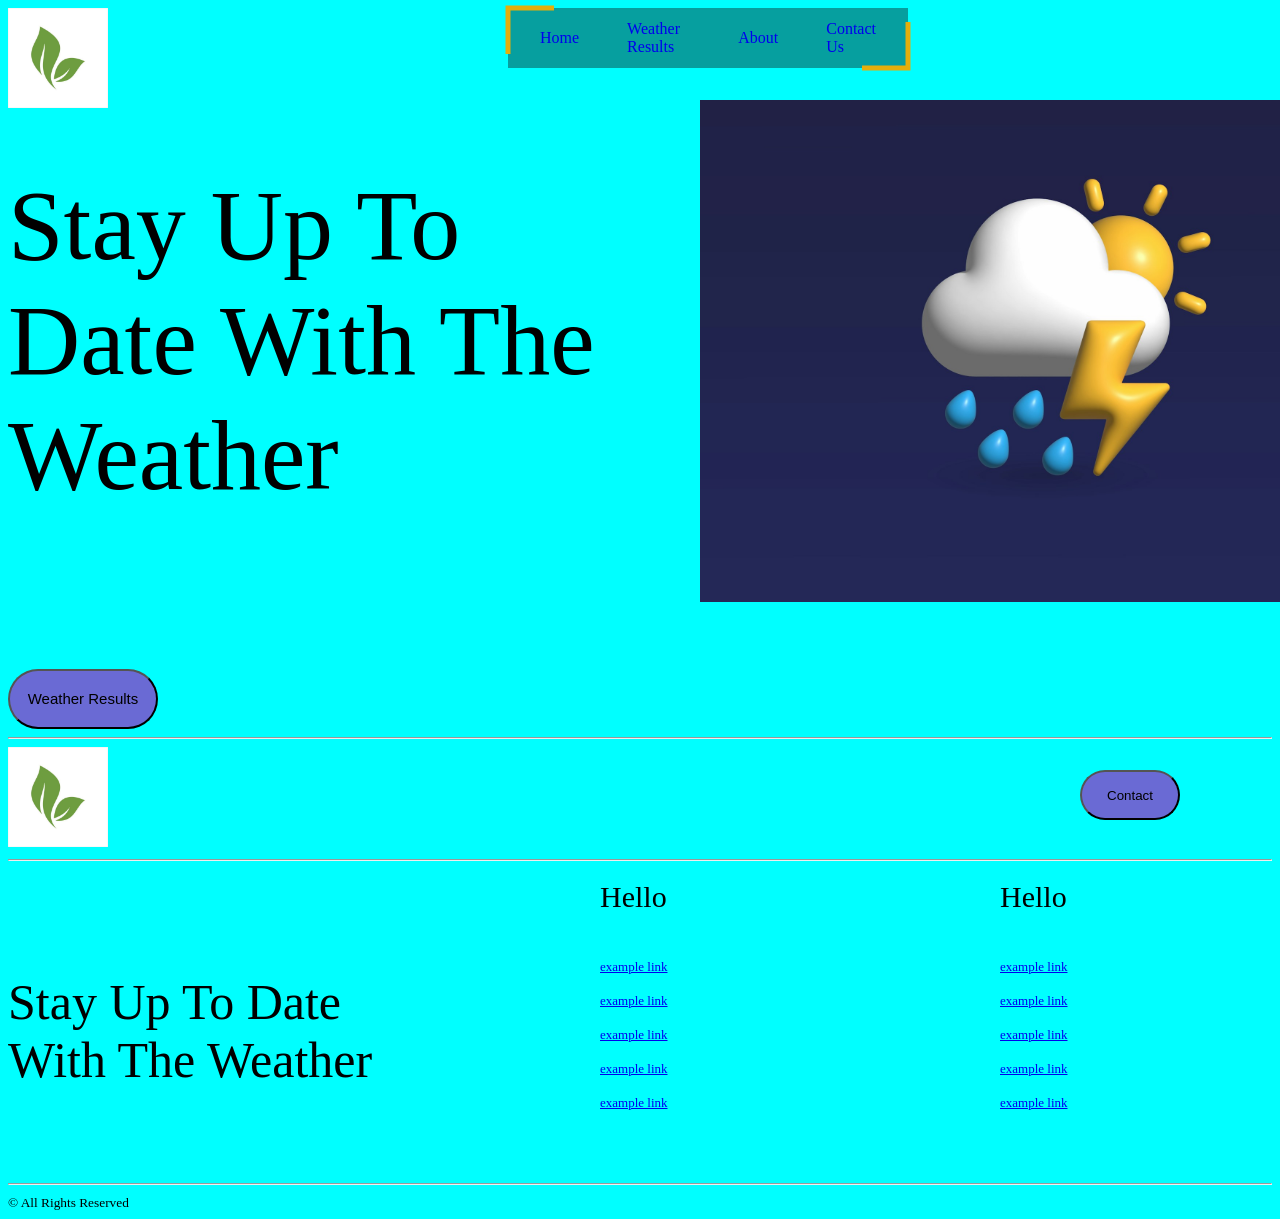
<file: Index.html>
<!doctype html>
<html lang="en">
  <head>
    <meta charset="UTF-8" />
    <meta name="viewport" content="width=device-width, initial-scale=1.0" />
    <title>Homepage</title>
    <link rel="stylesheet" href="home.css" />
  </head>
  <body>
    <div id="background">
        <section>
            <header>
                <div class="logo">
                    <img src="logo.webp" alt="logo" width="100px" />
                </div>
                <!-- From Uiverse.io by gohar_7145 -->
                <div class="nav">
                <div class="container">
                    <div class="btn"><a style="text-decoration: none;" href="Index.html">Home</a></div>
                    <div class="btn"><a style="text-decoration: none;" href="Weather Results page.html">Weather Results</a></div>
                    <div class="btn"><a style="text-decoration: none;" href="About page.html">About</a></div>
                    <div class="btn"><a style="text-decoration: none;" href="Contact us page.html">Contact Us</a></div>
                    <svg
                    xmlns="http://www.w3.org/2000/svg"
                    viewBox="0 0 400 60"
                    height="60"
                    width="400"
                    overflow="visible"
                    class="outline"
                    >
                    <rect
                        stroke-width="5"
                        fill="transparent"
                        height="60"
                        width="400"
                        y="0"
                        x="0"
                        pathLength="100"
                        class="rect"
                    ></rect>
                    </svg>
                </div>
                </div>
            </header>
        </section>
    </div>

    <section id="container_hero">
        <div class="hero">
            <p>
                Stay Up To Date With The Weather
            </p>
            <button id="weather_results">
                Weather Results
            </button>
        </div>
        <div class="main_img">
            <img src="main-weather.jpg" alt="main_logo" width="700">
        </div>
    </section>

    <footer>
        <section id="footer">
            <hr>
            <div class="footer_logo">
                <img src="logo.webp" width="100px" alt="logo">
                <button class="Contact">Contact</button>
            </div>
            <hr><br><br><br>
        </section>
        <section>

            <div class="footer_1column">
                <p>Stay Up To Date With The Weather</p>
            </div>
            <div class="footer_2column">
                <p>Hello</p>
                <a class="link" href="Index.html">example link</a><br>
                <a class="link" href="Index.html">example link</a><br>
                <a class="link" href="Index.html">example link</a><br>
                <a class="link" href="Index.html">example link</a><br>
                <a class="link" href="Index.html">example link</a>
            </div>
            <div class="footer_3column">
                <p>Hello</p>
                <a class="link" href="Index.html">example link</a><br>
                <a class="link" href="Index.html">example link</a><br>
                <a class="link" href="Index.html">example link</a><br>
                <a class="link" href="Index.html">example link</a><br>
                <a class="link" href="Index.html">example link</a>
            </div>
        </section><br><br>
        <hr>
        <small>©️ All Rights Reserved</small>
    </footer>
  </body>
</html>
</file>
<file: home.css>
body{
    background-color: aqua;
}

.logo{
    position: absolute;
}

/* From Uiverse.io by gohar_7145 */ 
.outline {
  position: absolute;
  inset: 0;
  pointer-events: none;
}

.rect {
  stroke-dashoffset: 5;
  stroke-dasharray: 0 0 10 40 10 40;
  transition: 0.5s;
  stroke: #e4ae0b;
}

.nav {
  position: relative;
  width: 400px;
  height: 60px;
  left: 500px;
  border-radius: 40px;
}

.container:hover .outline .rect {
  transition: 999999s;
  /* Must specify these values here as something *different* just so that the transition works properly */
  stroke-dashoffset: 1;
  stroke-dasharray: 0;
}

.container {
  position: absolute;
  inset: 0;
  background: rgba(16, 16, 16, 0.4);
  display: flex;
  flex-direction: row;
  justify-content: space-around;
  align-items: center;
  padding: 0.5em;
}

.btn {
  padding: 0.5em 1.5em;
  color: #fff;
  cursor: pointer;
  transition: 0.1s;
}

.btn:hover {
  background: #e4ae0b;
  border-radius: 10px;
}

.btn:nth-child(1):hover ~ svg .rect {
  stroke-dashoffset: 0;
  stroke-dasharray: 0 2 8 73.3 8 10.7;
}

.btn:nth-child(2):hover ~ svg .rect {
  stroke-dashoffset: 0;
  stroke-dasharray: 0 12.6 9.5 49.3 9.5 31.6;
}

.btn:nth-child(3):hover ~ svg .rect {
  stroke-dashoffset: 0;
  stroke-dasharray: 0 24.5 8.5 27.5 8.5 55.5;
}

.btn:nth-child(4):hover ~ svg .rect {
  stroke-dashoffset: 0;
  stroke-dasharray: 0 34.7 6.9 10.2 6.9 76;
}

.btn:hover ~ .outline .rect {
  stroke-dashoffset: 0;
  stroke-dasharray: 0 0 10 40 10 40;
  transition: 0.5s !important;
}

.Contact{
    position: absolute;
    right: 100px;
    width: 100px;
    height: 50px;
    top: 770px;
    background-color: rgb(106, 106, 212);
    border-radius: 30px;
}

.footer_1column{
    width: 30%;
    font-size: 50px;
    position: inherit;
}

.footer_2column{
    font-size: 30px;
    position: absolute;
    left: 600px;
    top: 850px;
}

.footer_3column{
    font-size: 30px;
    position: absolute;
    left: 1000px;
    top: 850px;
}

.link{
    font-size: small;
}

.hero{
    width: 50%;
    font-size: 100px;
}

.main_img{
    position: absolute;
    top: 100px;
    left: 700px;
}

#weather_results{
    width: 150px;
    height: 60px;
    font-size: 15px;
    position: inherit;
    background-color: rgb(106, 106, 212);
    border-radius: 30px;


}

#weather_results.btn:hover{
    background-color: aqua;
}
</file>
